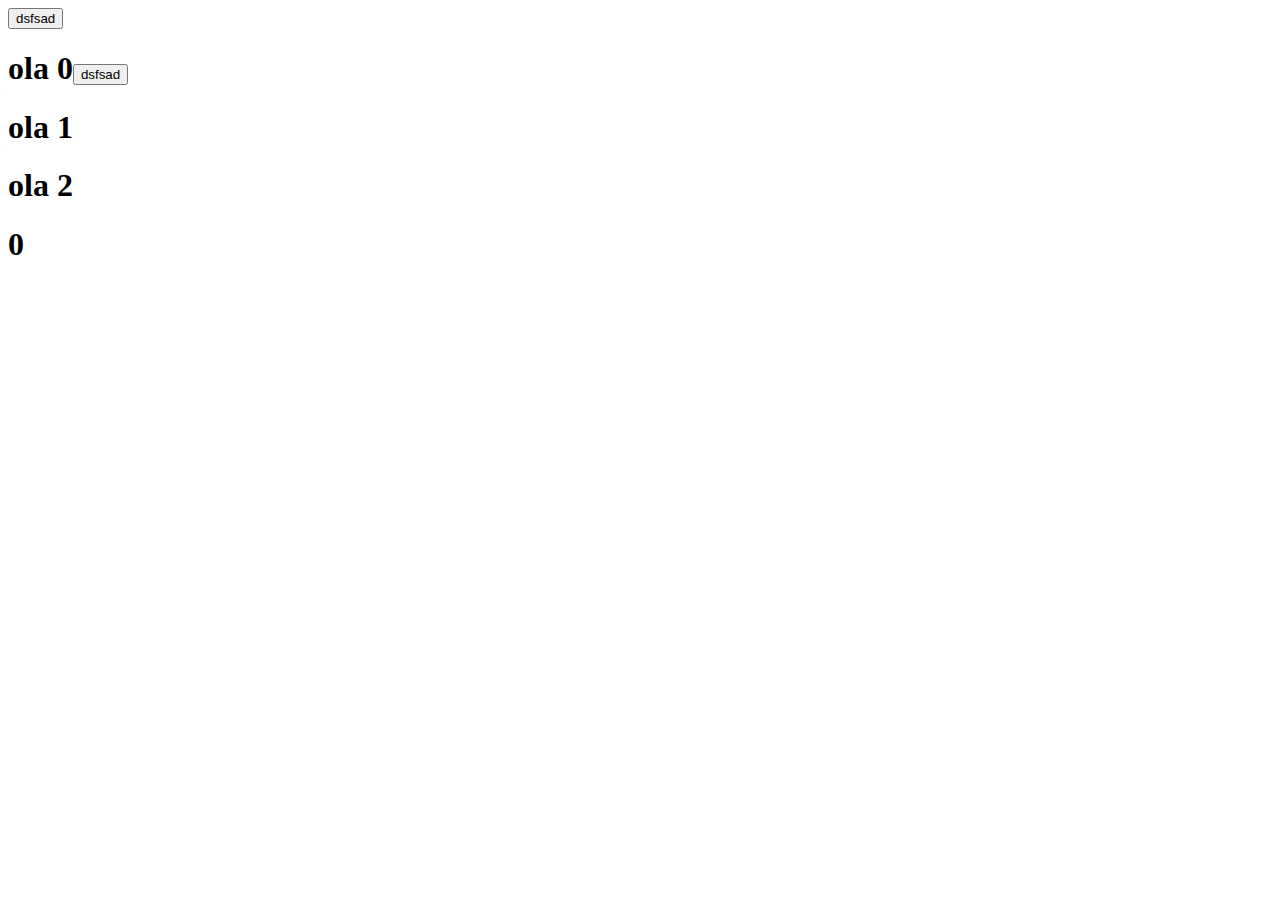
<file: 51-dom/index.html>
<!DOCTYPE html>
<html lang="en">
<head>
  <meta charset="UTF-8">
  <meta name="viewport" content="width=device-width, initial-scale=1.0">
  <meta http-equiv="X-UA-Compatible" content="ie=edge">
  <title>Document</title>
</head>
<body>
  <!-- hello -->

  <div class="container">
    <h1 id="main-title" custom-attr="hello" class="title">
      <span>
        title
      </span>
      <span class="index">
        1
      </span>
    </h1>

    <h1 class="title">Title 2</h1>
    <h1 class="title">Title 3</h1>
  </div>

  <h1>
    <span class="counter" data-counter-start="10">
      0
    </span>
  </h1>


  <style>
    .red {
      color: red;
    }
    .blue {
      color: blue;
    }
    .green {
      color: green;
    }
  </style>
  <script src="index.js"></script>
</body>
</html>
</file>
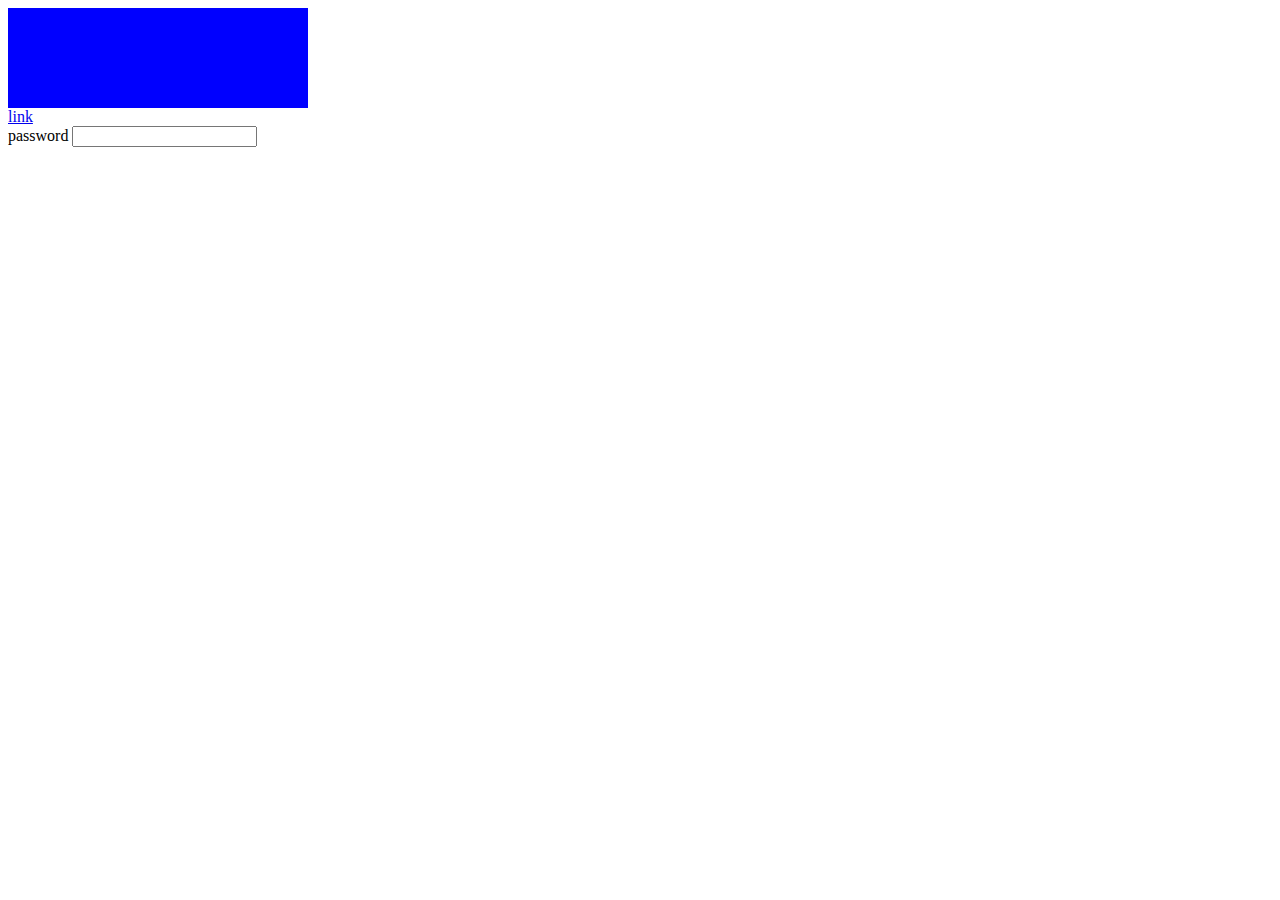
<file: 52-dom/index.html>
<!DOCTYPE html>
<html lang="en">
<head>
  <meta charset="UTF-8">
  <meta name="viewport" content="width=device-width, initial-scale=1.0">
  <meta http-equiv="X-UA-Compatible" content="ie=edge">
  <title>Document</title>
  <link rel="stylesheet" href="index.css">
</head>
<body>
  <!-- <div>
    <button id="button">
      Button
    </button>
  
  
    <button id="add">
      addListener
    </button>
    <button id="remove">
      removeListener
    </button>
  </div>

  <div class="container" style="background: cadetblue; padding: 10px;">
    <p> </p>
    <button id="click-once">Click once</button>
  </div> -->


  <div class="wrapper">
    <div class="square"></div>
    <div class="square"></div>
    <div class="square"></div>
  </div>

  <div>
    <a class="link" href="google.com">link</a>
  </div>


  <div>
    <label>
      password
      <input id="pass-input" type="text">
    </label>
  </div>


  <script src="index.js"></script>
</body>
</html>
</file>
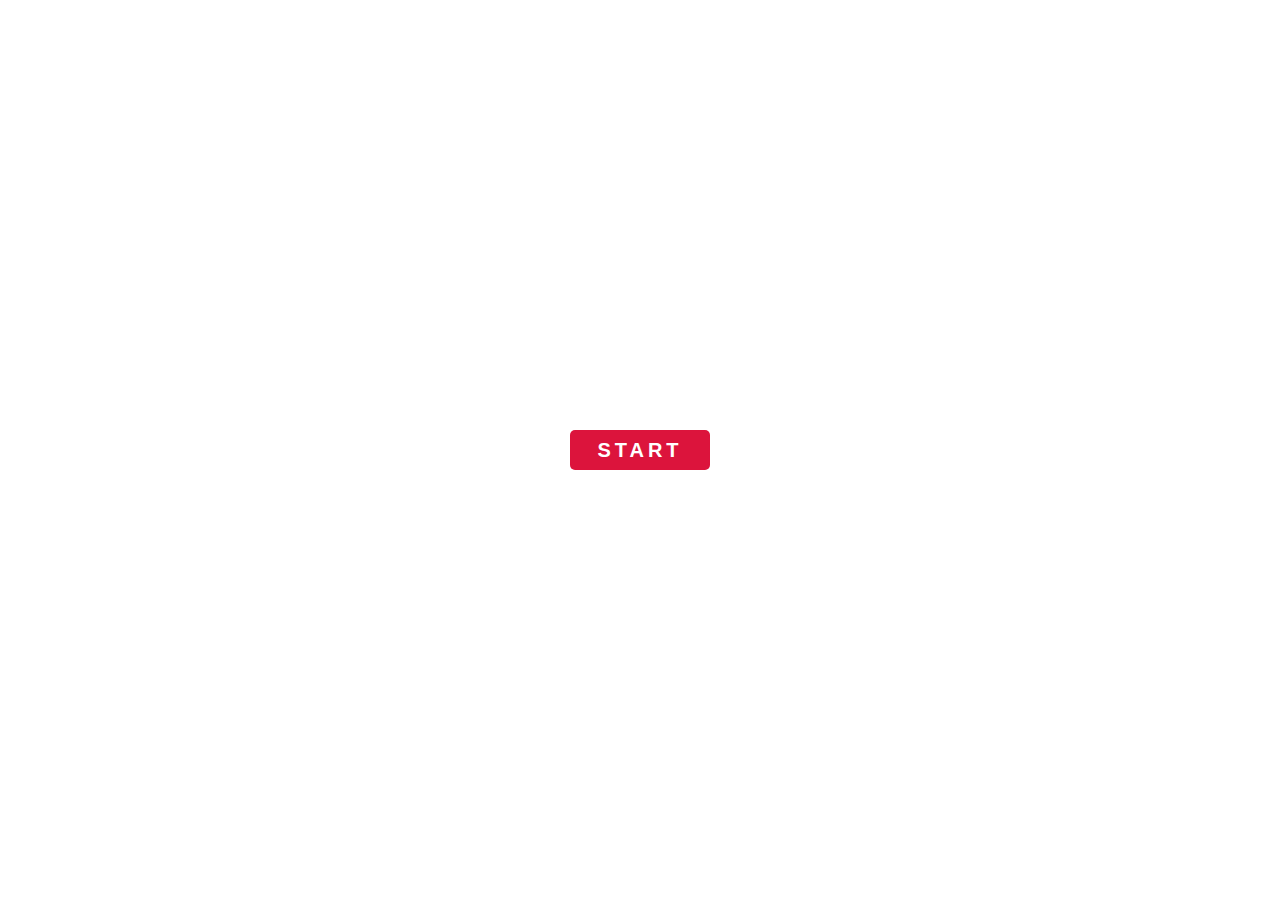
<file: 52-dom/square.html>
<!DOCTYPE html>
<html lang="en">
<head>
  <meta charset="UTF-8">
  <meta name="viewport" content="width=device-width, initial-scale=1.0">
  <meta http-equiv="X-UA-Compatible" content="ie=edge">
  <title>Document</title>
  <link rel="stylesheet" href="square.css">
</head>
<body>
  <script src="square.js"></script>

  <button id="square">start</button>

</body>
</html>
</file>
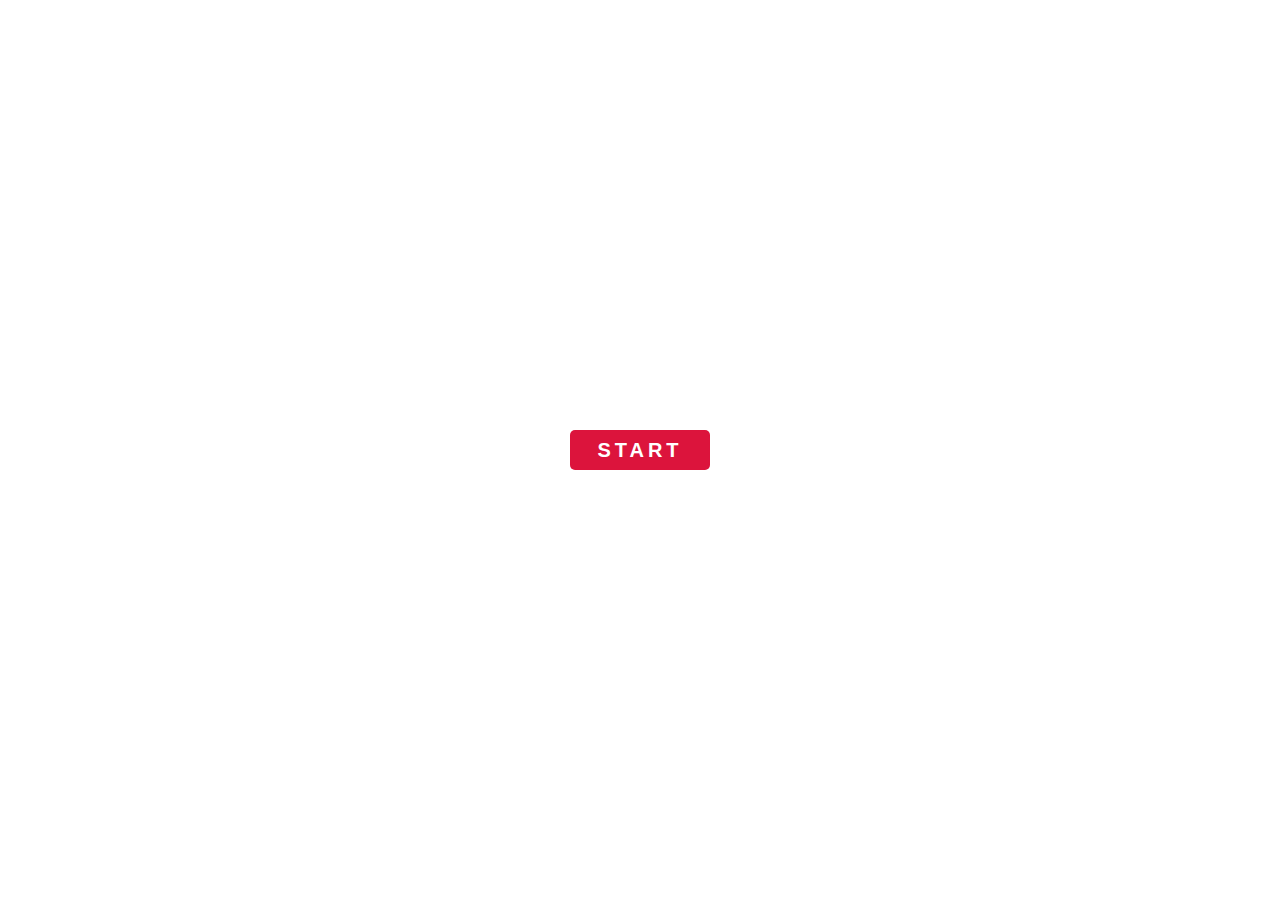
<file: 52-dom/square2.html>
<!DOCTYPE html>
<html lang="en">
<head>
  <meta charset="UTF-8">
  <meta name="viewport" content="width=device-width, initial-scale=1.0">
  <meta http-equiv="X-UA-Compatible" content="ie=edge">
  <title>Document</title>
  <link rel="stylesheet" href="square.css">
</head>
<body>
  
  <button id="square">start</button>
  
  <script src="square2.js"></script>
</body>
</html>
</file>
<file: 52-dom/index.css>
.button-wrap {
  width: 100px;
  height: 100px;
  background-color: antiquewhite;
  display: flex;
  align-items: center;
  justify-content: center;
}



.mosaic {
  flex-basis: 20px;
  height: 20px;
}



#div2 {
  background: red;
  width: 50px;
  height: 50px;
}

.wrapper {
  display: flex;
  flex-wrap: wrap;
}
.square {
  background: blue;
  width: 100px;
  height: 100px;
}
</file>
<file: 52-dom/square.css>
body {
  margin: 0;
}

#square {
  width: 140px;
  height: 40px;
  font-size: 20px;
  color: white;
  background-color: crimson;
  border: none;
  text-transform: uppercase;
  letter-spacing: 4px;
  font-weight: bold;
  border-radius: 5px;

  position: absolute;
  top: 50%;
  left: 50%;
  transform: translate(-50%, -50%);
  transition: all .3s;
}
</file>
